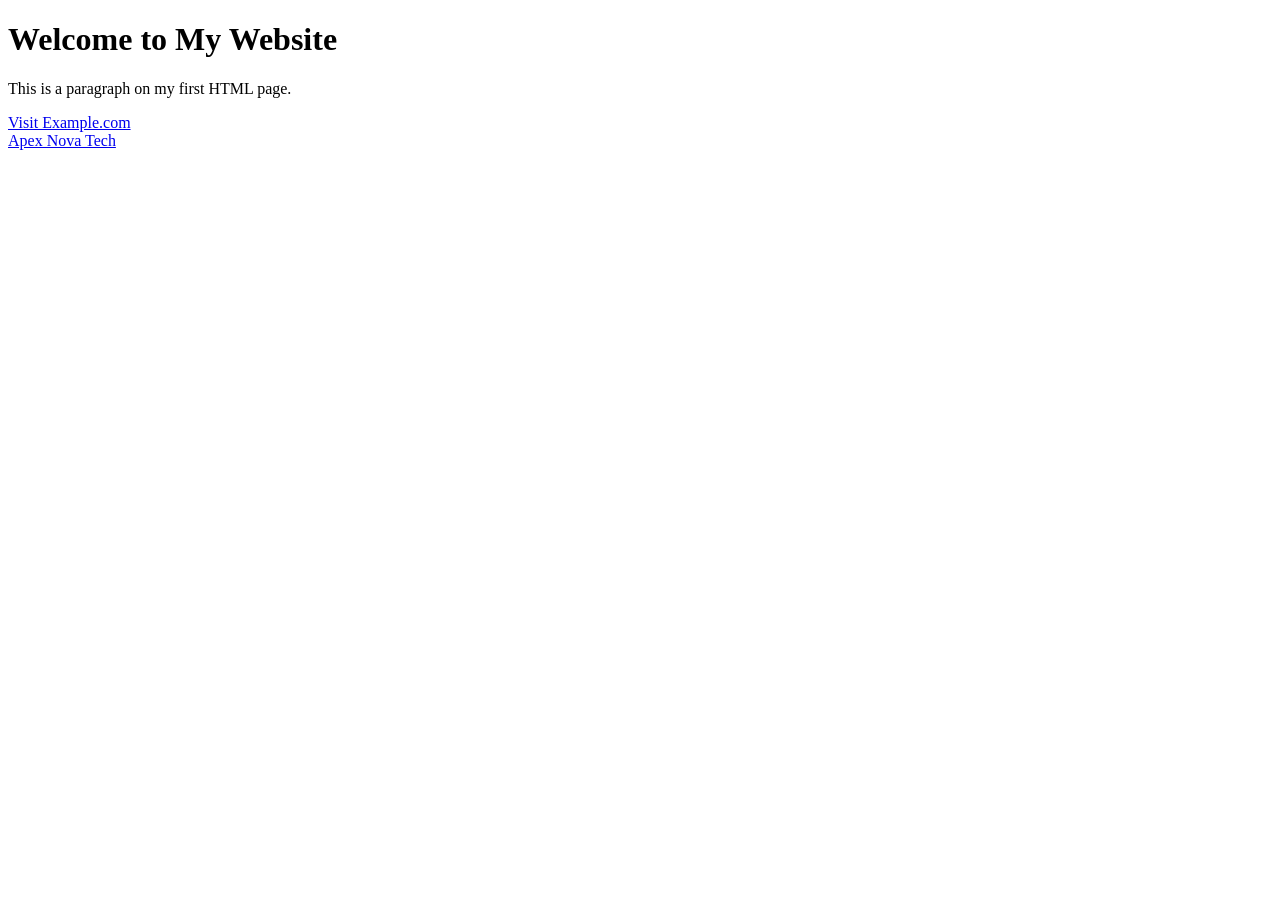
<file: index.html>
<!DOCTYPE html>
<html lang="en">
<head>
    <meta charset="UTF-8">
    <meta name="viewport" content="width=device-width, initial-scale=1.0">
    <title>Document</title>
</head>
<body>
    <h1>Welcome to My Website</h1>
    <p>This is a paragraph on my first HTML page.</p>
    <a href="http://Example.com">Visit Example.com</a><br>
    <a href="https://apexnovatech.com/ru" target="_blank">Apex Nova Tech</a>
</body>
</html>
</file>
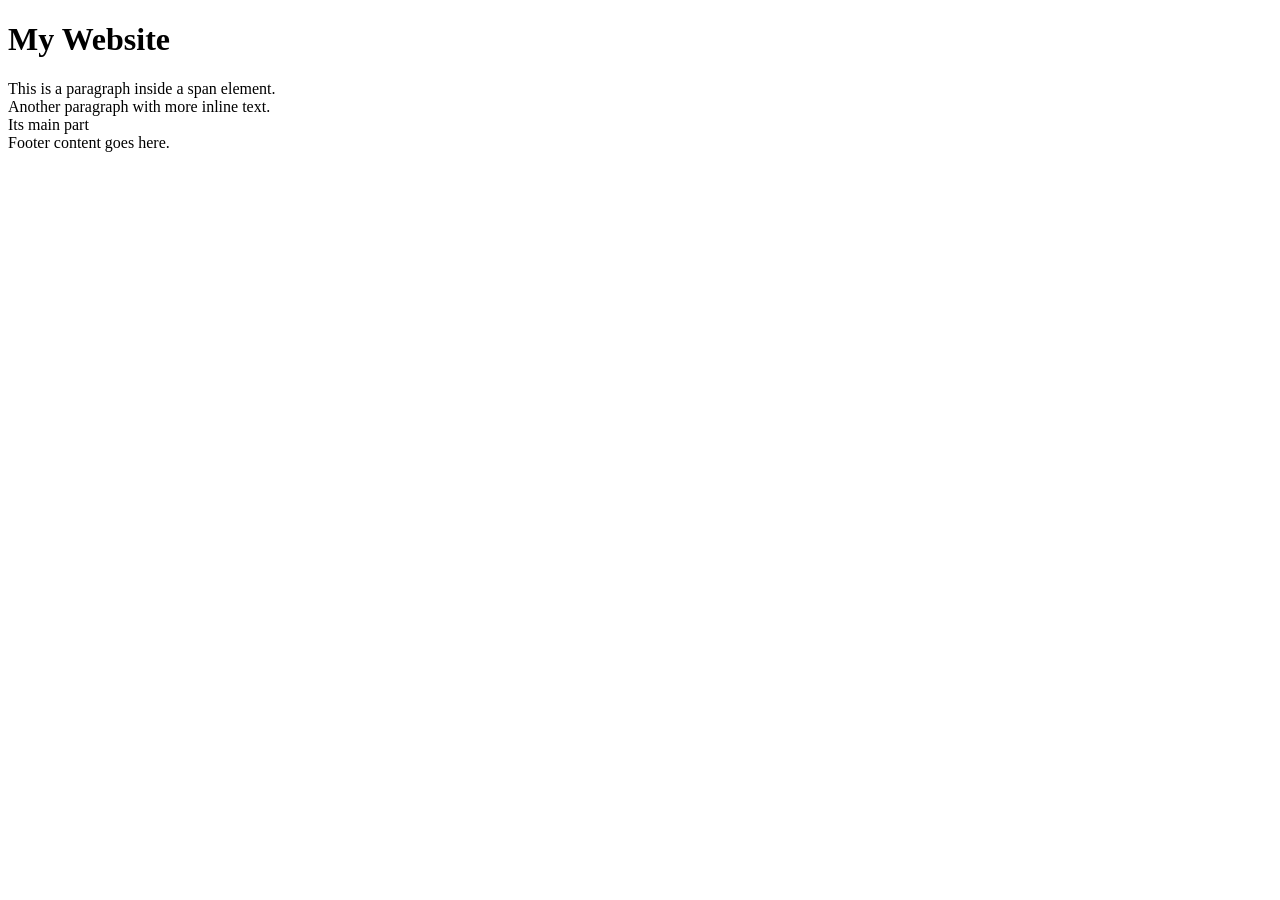
<file: index2.html>
<!DOCTYPE html>
<html lang="en">
<head>
    <meta charset="UTF-8">
    <meta name="viewport" content="width=device-width, initial-scale=1.0">
    <title>Document</title>
</head>
<body>
 	<header>
        <h1>My Website</h1>
        <div>
            <span>This is a paragraph inside a span element. <br>Another paragraph with more inline text.</span>
        </div>
    </header>
    <main>
        <div>
            <span>Its main part</span>
        </div>
    </main>
<footer>
    <div>
        <span>Footer content goes here.</span>
    </div>
</footer>

</body>
</html>
</file>
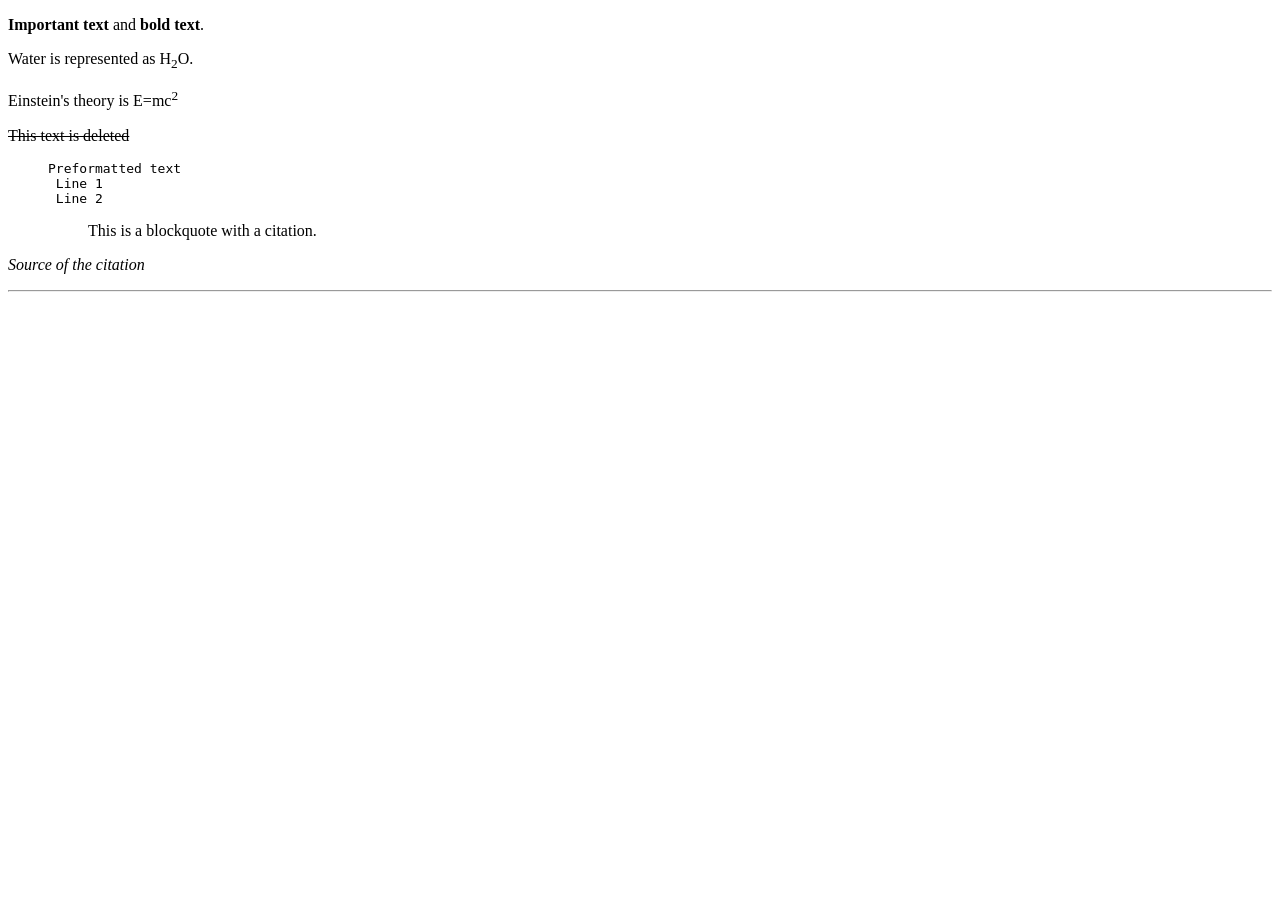
<file: index3.html>
<!DOCTYPE html>
<html lang="en">
<head>
    <meta charset="UTF-8">
    <meta name="viewport" content="width=Text Formatting Tags, initial-scale=1.0">
    <title>Document</title>
</head>
<body>
    <p><strong>Important text</strong> and <b>bold text</b>.</p>
    <p>Water is represented as H<sub>2</sub>O.</p>
    <p>Einstein's theory is E=mc<sup>2</sup></p>
    <p><del>This text is deleted</del></p>
    <p><blockquote><pre>Preformatted text <br> Line 1 <br> Line 2</pre></blockquote></p>
 	<p><blockquote><blockquote>This is a blockquote with a citation.</blockquote></blockquote></p>
    <p><cite>Source of the citation</cite></p>
    <hr>
</body>
</html>
</file>
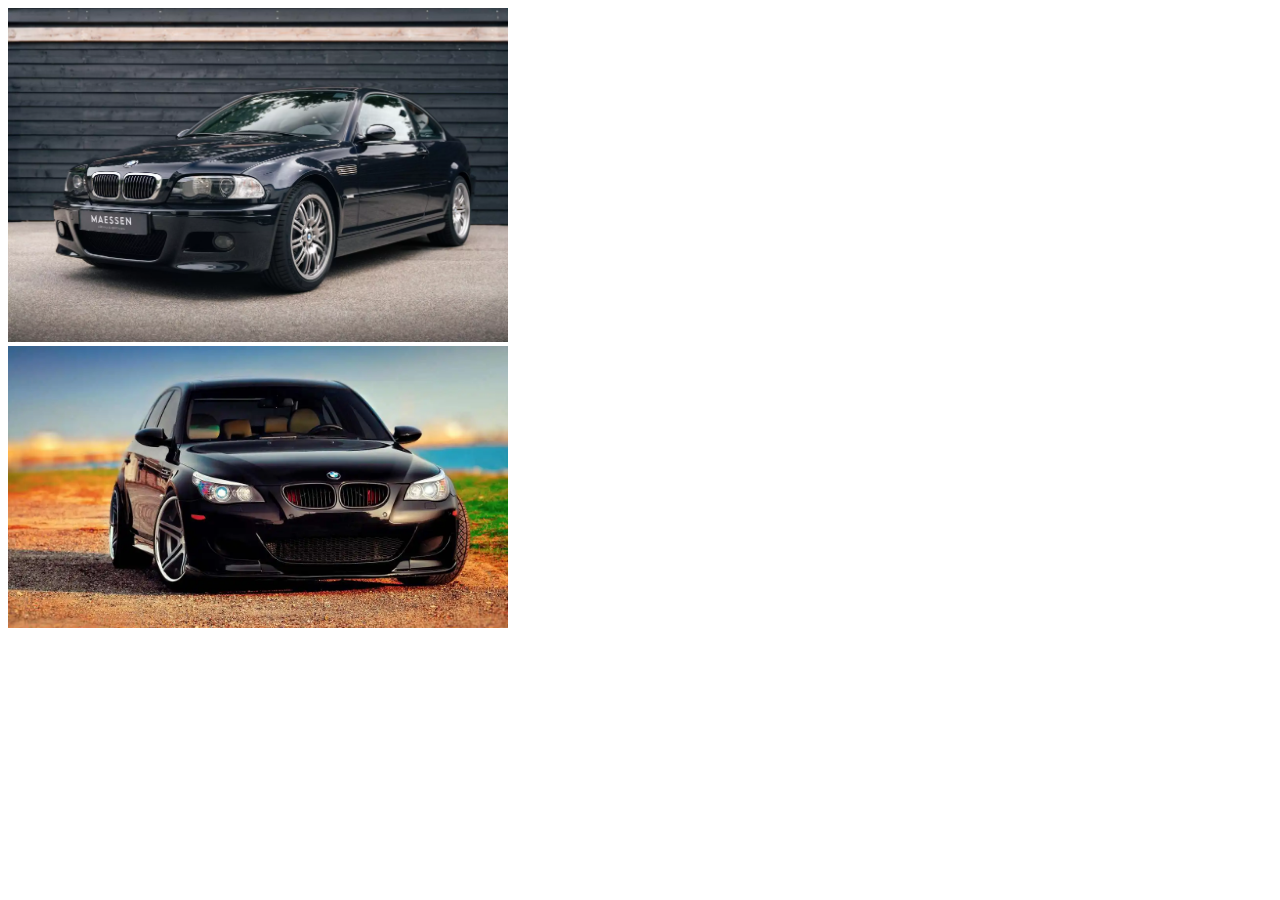
<file: index4.html>
<!DOCTYPE html>
<html lang="en">
<head>
    <meta charset="UTF-8">
    <meta name="viewport" content="width=device-width, initial-scale=1.0">
    <link rel="stylesheet" href="css/style.css">
    <title>Images</title>
</head>
<body>
    <div class="step-1">
        <img src="img/task3_3/bmw-m3-e46-coupe-2004-carbon.webp" usemap="#click-map" alt="BMW M3 e46" title="BMW M3 e46" class="my-im">
            <map name="click-map">
                <area shape="rect" coords="250, 334, 0, 0" href="https://google.com" alt="">
                <area shape="circle" coords="400, 167, 50" href="https://yandex.ru" alt="">
        </map>
    </div>
    <div class="step-2">
        <picture>
            <source media="(min-width: 1000px)" srcset="img/task3_3/M5_e60.webp">
            <source media="(min-width: 700px)" srcset="img/task3_3/in-m5-e60_06.jpg">
            <img src="img/task3_3/bmw-logo.jpg" alt="" class="my-pic">
        </picture>
    </div>
</body>
</html>
</file>
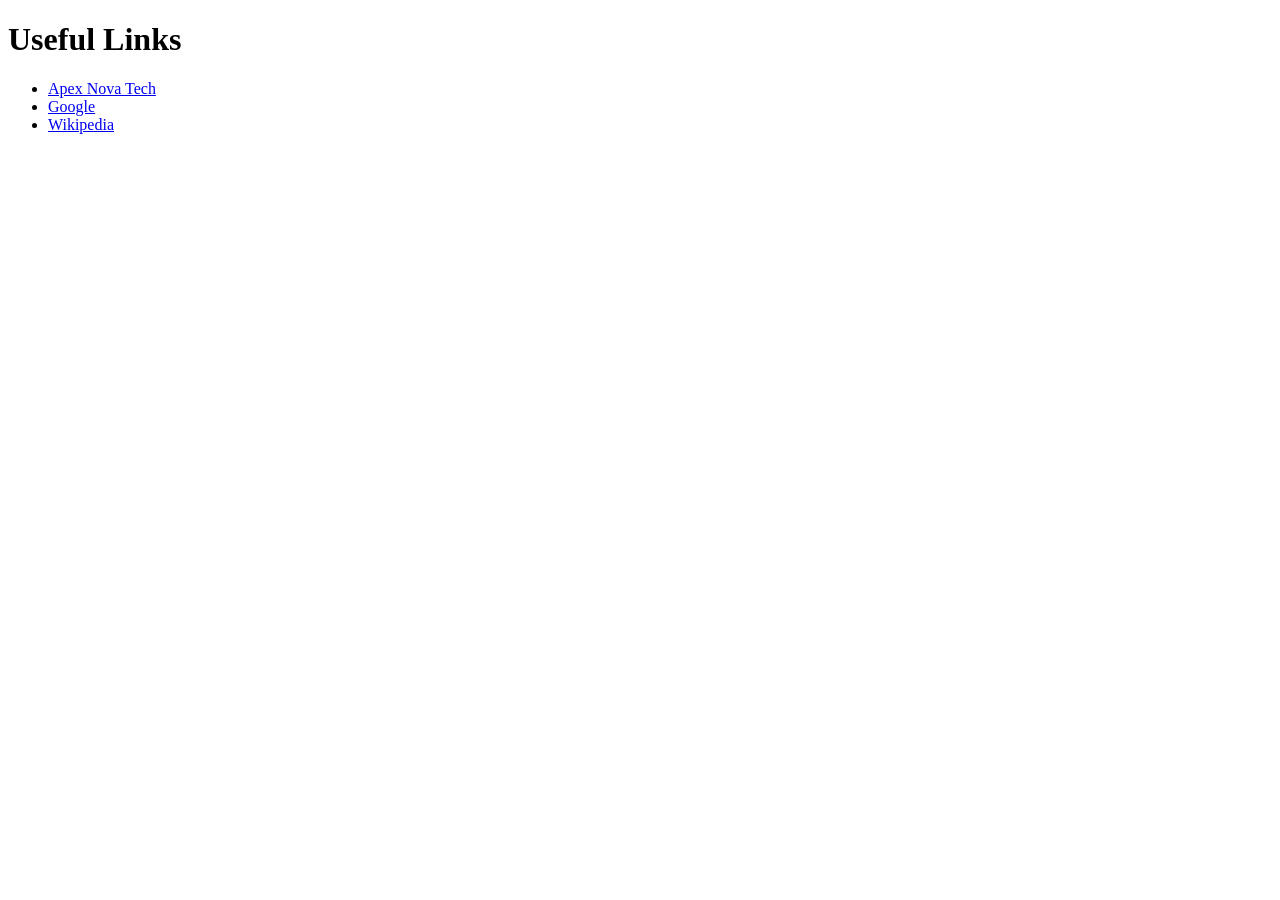
<file: index5.htm>
<!DOCTYPE html>
<html lang="en">
<head>
    <meta charset="UTF-8">
    <meta name="viewport" content="width=device-width, initial-scale=1.0">
    <title>Document</title>
</head>
<body>
    <h1>Useful Links</h1>
    <ul>
        <li>
            <a href="https://apexnovatech.com/ru" target="_blank">Apex Nova Tech</a>
        </li>
        <li>
            <a href="https://google.com" target="_blank">Google</a>
        </li>
        <li>
            <a href="https://www.wikipedia.org" target="_blank">Wikipedia</a>
        </li>
    </ul>
</body>
</html>
</file>
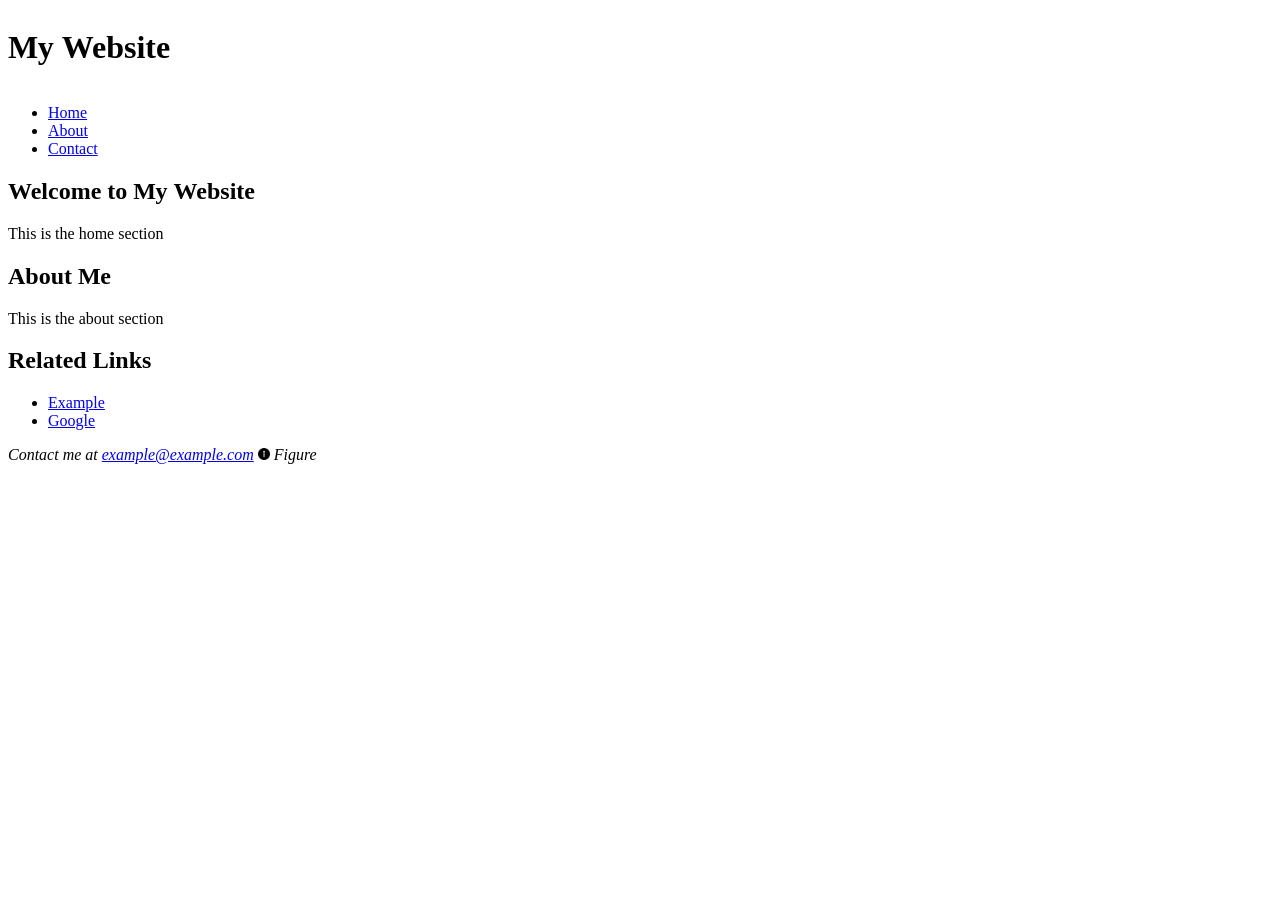
<file: index6.htm>
<!DOCTYPE html>
<html lang="en">
<head>
    <meta charset="UTF-8">
    <meta name="viewport" content="width=device-width, initial-scale=1.0">
    <link rel="stylesheet" href="css/style6.css">
    <title>Document</title>
</head>
<body>
    <header>
        <h1 class="logo">Му Website</h1>
        <nav>
            <ul>
                <li>
                    <a href="#home">Home</a>
                </li>
                <li>
                    <a href="#about">About</a>
                </li>
                <li>
                    <a href="#contact">Contact</a>
                </li>
            </ul>
        </nav>
    </header>
    <main>
        <section>
            <h2>Welcome to Му Website</h2>
            <p id="home">This is the home section</p>
        </section>
        <section>
            <h2>About Ме</h2>
            <p id="about">This is the about section</p>
        </section>
    </main>
    <footer>
        <aside>
            <h2>Related Links</h2>
            <ul>
                <li>
                    <a href="https://example.com" target="_blank">Example</a>
                </li>
                <li>
                    <a href="https://google.com" target="_blank">Google</a>
                </li>
            </ul>
        </aside>
        <address>
            <aside id="contact">
                Contact me at 
                <a href="#">example@example.com</a>
            </aside>
            <figure>
                <img src="img/task4_2/icon.png" alt="icon" width="12">
                <figcaption class="logo">Figure</figcaption>
            </figure>
        </address>
    </footer>
</body>
</html>
</file>
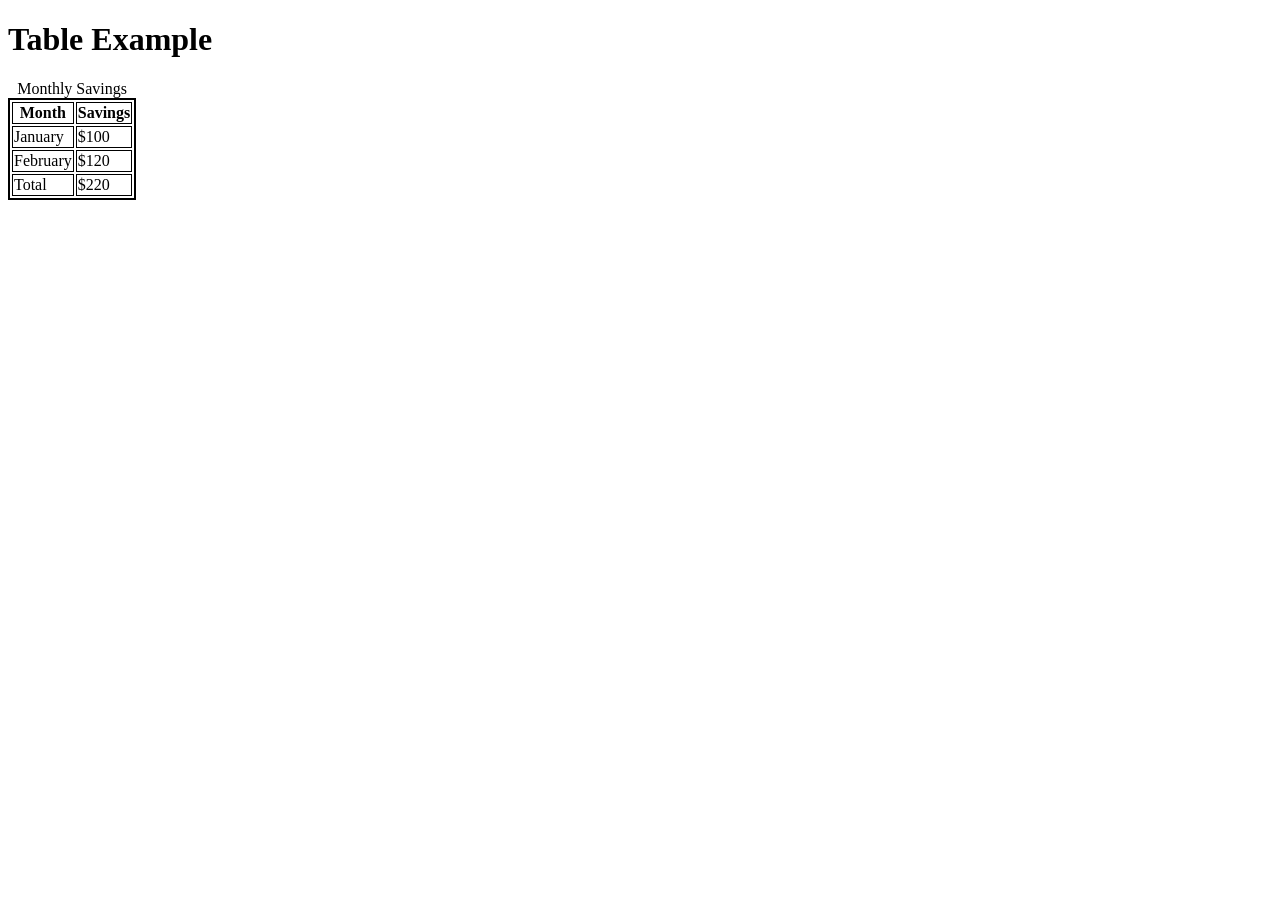
<file: index7.htm>
<!DOCTYPE html>
<html lang="en">
<head>
    <meta charset="UTF-8">
    <meta name="viewport" content="width=device-width, initial-scale=1.0">
    <link rel="stylesheet" href="css/style7.css">
    <title>Document</title>
</head>
<body>
    <h1>Table Example</h1>
    <table class="table-border">
        <caption>Monthly Savings</caption>
        <thead>
            <tr>
                <th>Month</th>
                <th>Savings</th>
            </tr>
        </thead>
        <tbody>
            <tr>
                <td>January</td>
                <td>$100</td>
            </tr>
            <tr>
                <td>February</td>
                <td>$120</td>
            </tr>
        </tbody>
        <tfoot>
            <tr>
                <td>Total</td>
                <td>$220</td>
            </tr>
        </tfoot>
    </table>
</body>
</html>
</file>
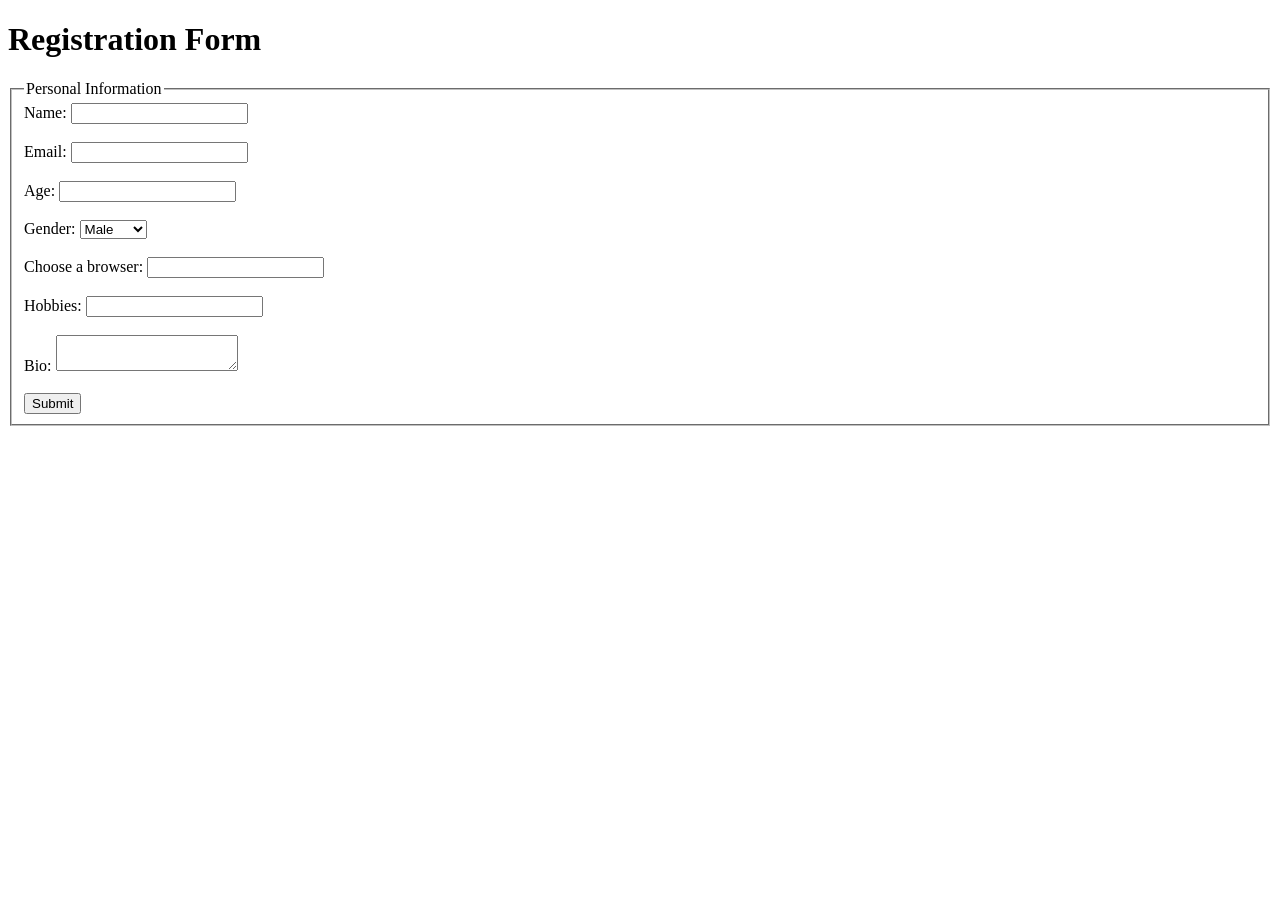
<file: index8.htm>
<!DOCTYPE html>
<html lang="en">
<head>
    <meta charset="UTF-8">
    <meta name="viewport" content="width=device-width, initial-scale=1.0">
    <title>Document</title>
</head>
<body>
    <h1>Registration Form</h1>
    <form action="form">
        <fieldset>
            <legend>Personal Information</legend>
            <label for="us-name">Name: </label>
            <input type="text" id="us-name"><br><br>
            <label for="us-email">Email: </label>
            <input type="text" id="us-email"><br><br>
            <label for="us-age">Age: </label>
            <input type="text" id="us-age"><br><br>
            <label for="us-gender">Gender: </label>
            <select name="gender" id="us-gender">
                <option value="m">Male</option>
                <option value="f">Female</option>
            </select><br><br>
            <label for="myBrowser">Choose a browser: </label>
            <input list="browsers" id="myBrowser" name="myBrowser">
            <datalist id="browsers">
                <option value="Chrome"></option>
                <option value="Firefox"></option>
                <option value="Opera"></option>
                <option value="Safari"></option>
                <option value="Microsoft Edge"></option>
            </datalist><br><br>
            <label for="us-hobb">Hobbies: </label>
            <input type="text" id="us-hobb"><br><br>
            <label for="us-bio">Bio: </label>
            <textarea name="bio" id="us-bio"></textarea><br><br>
            <button type="submit">Submit</button>
        </fieldset>
    </form>
</body>
</html>
</file>
<file: css/style.css>
.my-im {
    width: 500px;
    height: 334px;
}
.my-pic {
    width: 500px;
    height: 282px;
}
</file>
<file: css/style6.css>
.logo {
    display: inline-block;
}

figure {
    display: inline;
    margin: 0;
}

#contact {
    display: inline;
}
</file>
<file: css/style7.css>
.table-border {
    border: 2px solid black;
}

th {
    border: 1px solid black;
}

td {
    border: 1px solid black;
}
</file>
